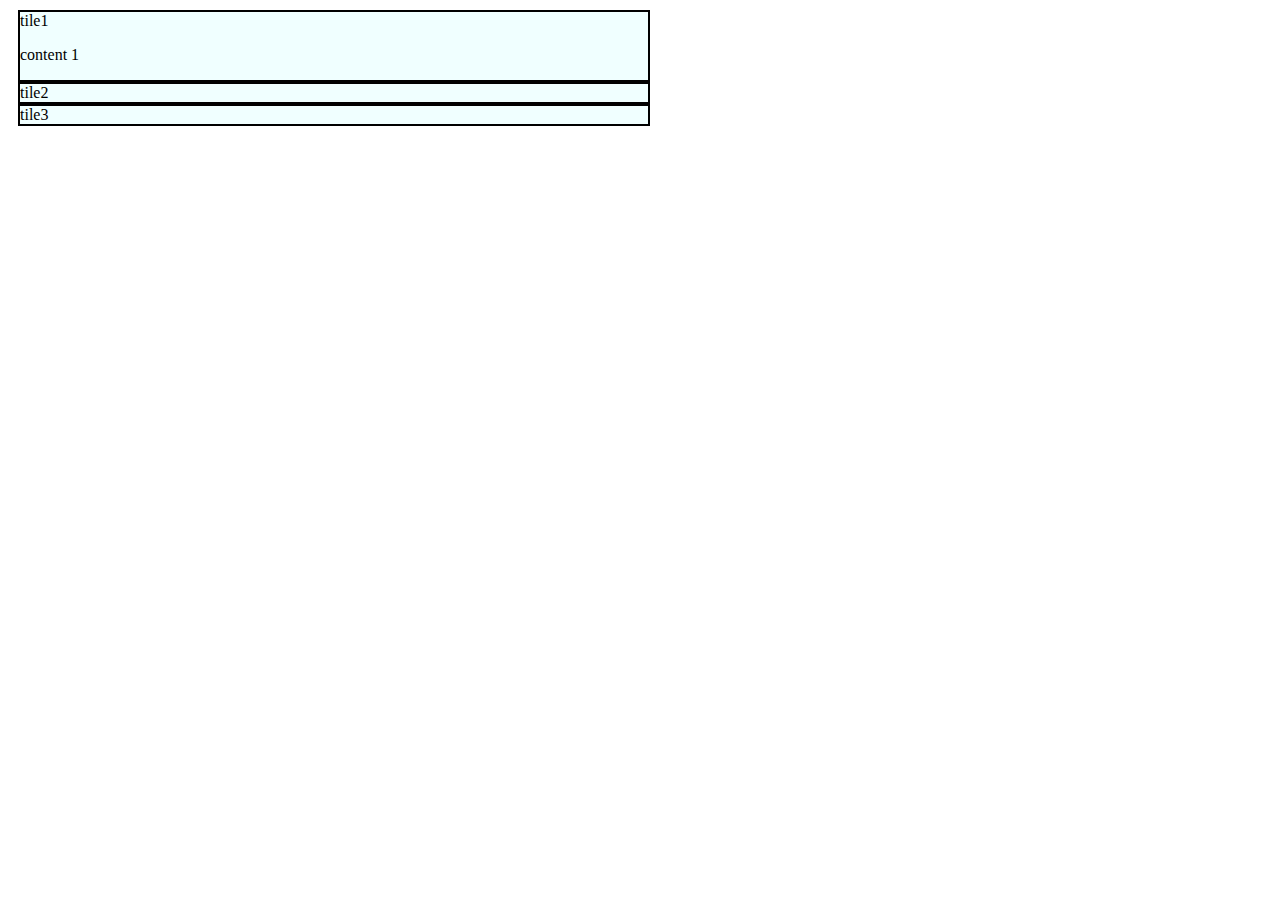
<file: Accordion/index.html>
<!DOCTYPE html>
<html lang="en">
<head>
    <meta charset="UTF-8">
    <meta name="viewport" content="width=device-width, initial-scale=1.0">
    <title>Accordion</title>
    <script src="index.js" defer></script>
    <link rel="stylesheet" href="index.css">
</head>
<body>
    <div id="accordion-container">
        

    </div>

    
</body>
</html>
</file>
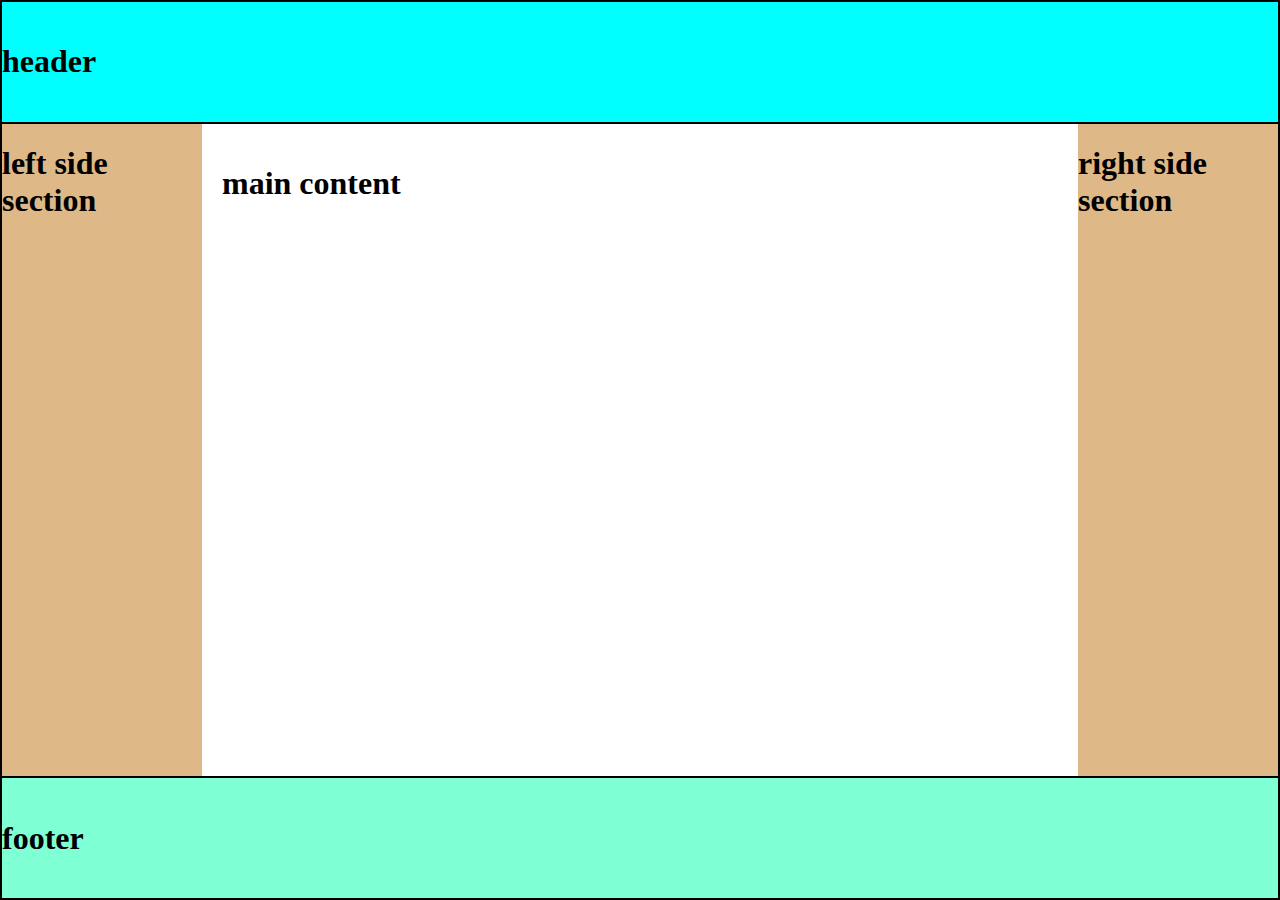
<file: holy_gril_layout/index.html>
<!DOCTYPE html>
<html lang="en">
<head>
    <meta charset="UTF-8">
    <meta name="viewport" content="width=device-width, initial-scale=1.0">
    <title>Document</title>

</head>
<link rel="stylesheet" href="index.css">
<body>
    <header class="header">
        <h1>header</h1>
    </header>
    <div class="container">
        <aside class="left-side side-content">
            <h1>left side section  </h1>
        </aside>
        <main class="main-content">
            <h1>main content</h1>
        </main>

        <aside class="right-side side-content">
            <h1>right side section  </h1>
        </aside>

    </div>

    <footer class="footer">
        <h1>footer</h1>
    </footer>
    
</body>
</html>
</file>
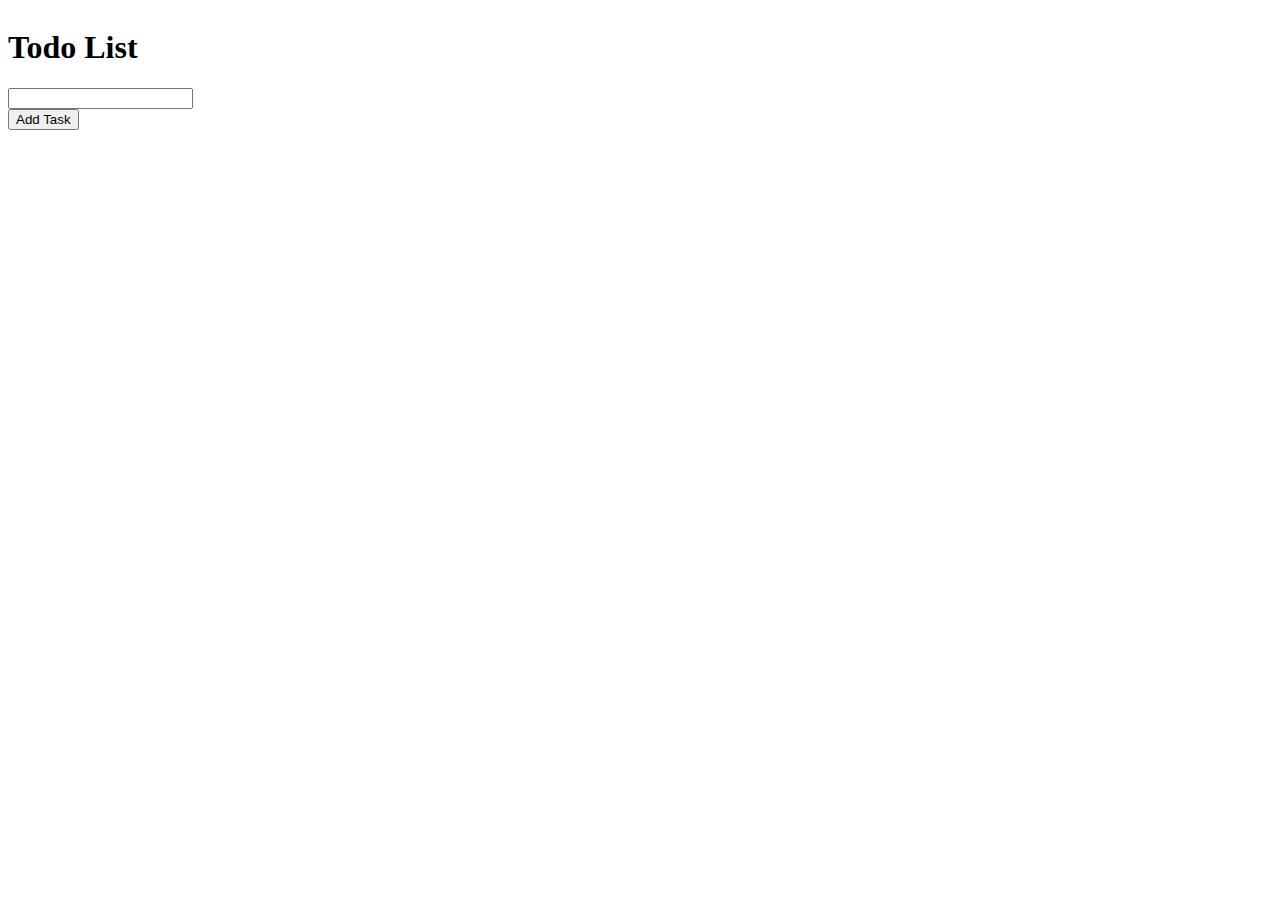
<file: TodoList/index.html>
<!DOCTYPE html>
<html lang="en">
<head>
    <meta charset="UTF-8">
    <meta name="viewport" content="width=device-width, initial-scale=1.0">
    <title>Document</title>
    <link rel="stylesheet" href="style.css">
    <script src="index.js" defer></script>
</head>
<body>
    <div class="container">
        <div class="wrapper">
            <h1 class="heading">Todo List</h1>
               <form  class="form" >
                <input type="text" class="input">
                <button class="btn" type="submit">Add Task</button>
               </form>
               <ul class="todolist">

               </ul>
            

        </div>

    </div>
    
</body>
</html>
</file>
<file: Accordion/index.css>
#accordion-container{
  margin: 10px;
  background-color: azure;
  width: 50%;
}
.accordion-item{

    border: 2px solid black;
    cursor: pointer;
}

.accordion-content{
    display: none;
}
.active{
    display: block;
}
</file>
<file: holy_gril_layout/index.css>
body{
    margin: 0;
    min-height: 100vh;
    display: flex;
    flex-direction: column;
}
.header{
    border: 2px solid black;
    background-color: aqua;
    padding: 20px 0;
   
}
.container{
    display: flex;
    flex: 1;
   
}
.main-content{
    padding: 20px;
    flex: 1;
    align-items: center;
     align-items: center;
}
.side-content{
    width: 200px;
}
.left-side{
    border-left: 2px solid black;
    background-color: burlywood;
}
.right-side{
    border-right: 2px solid black;
    background-color: burlywood;
}

.footer{
    border: 2px solid black;
    background-color:aquamarine;
    padding: 20px 0;
}
@media only screen and (max-width:480px) {
    .container{
        display: flex;
        flex-direction: column;
    }
    .side-content{
        width: 100%;
    }
}
</file>
<file: TodoList/style.css>
.wrapper{
    display: flex;
    flex-direction: column;
    justify-content: center;
    width: 250px;
    
}
.inp{
 height: 20px;
border: transparent ;
border: 2px solid red;
}
</file>
